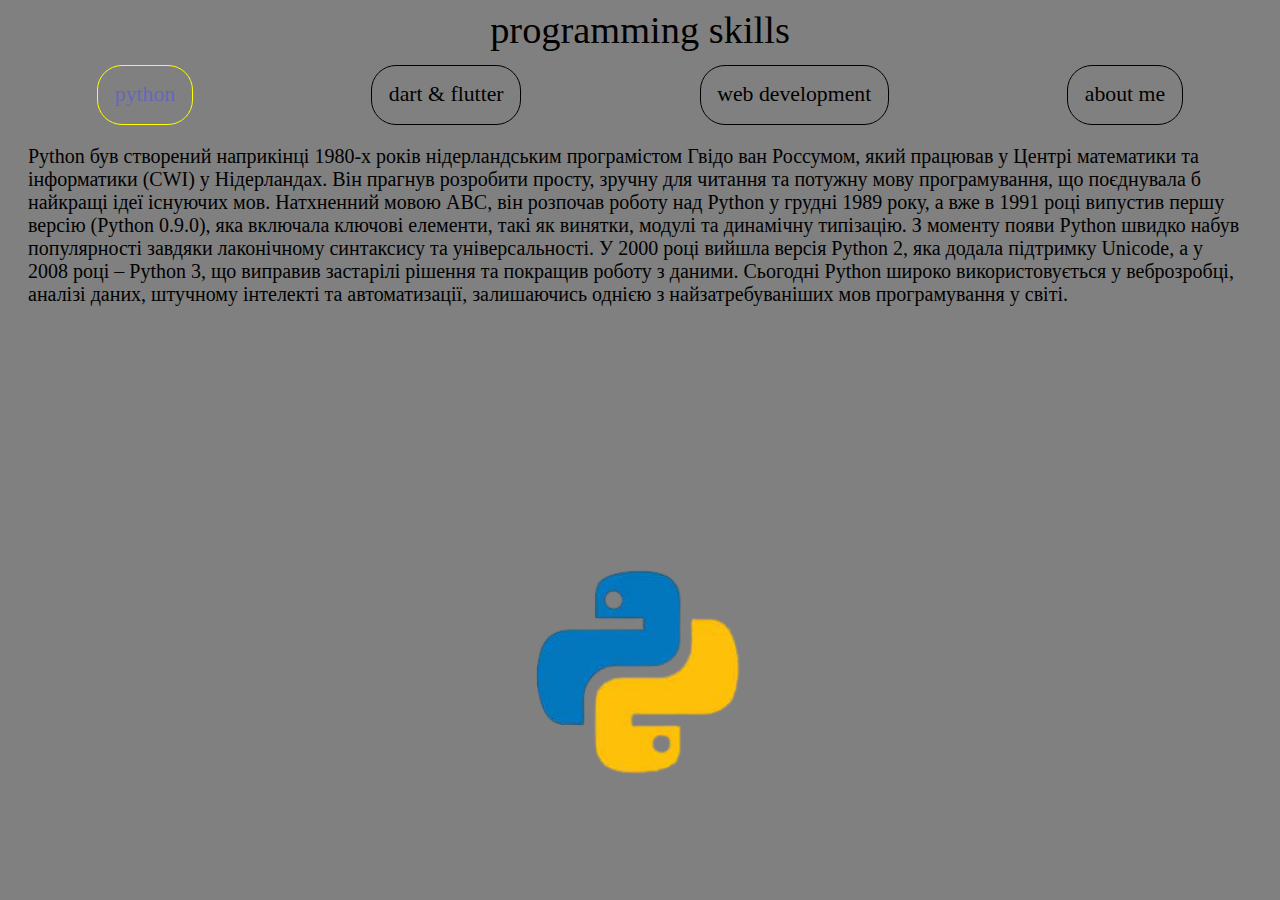
<file: index.html>
<!DOCTYPE html>
<html lang="en">
<head>
    <meta charset="UTF-8">
    <meta name="viewport" content="width=device-width, initial-scale=1.0">
    <title>my skills</title>
    <link rel="stylesheet" href="style.css">
</head>
<body>
    <div class="caption">programming skills</div>
    <div class="navigation">
        <div class="item_menu active">python</div>
        <div onclick="document.location.href='dart.html'" class="item_menu">dart & flutter</div>
        <div onclick="document.location.href='web.html'" class="item_menu">web development</div>
        <div onclick="document.location.href='about.html'" class="item_menu">about me</div>

    </div>
    <div class="main">
        <div class="description">
            Python був створений наприкінці 1980-х років нідерландським програмістом Гвідо ван Россумом, який працював у Центрі математики та інформатики (CWI) у Нідерландах. Він прагнув розробити просту, зручну для читання та потужну мову програмування, що поєднувала б найкращі ідеї існуючих мов. Натхненний мовою ABC, він розпочав роботу над Python у грудні 1989 року, а вже в 1991 році випустив першу версію (Python 0.9.0), яка включала ключові елементи, такі як винятки, модулі та динамічну типізацію.

З моменту появи Python швидко набув популярності завдяки лаконічному синтаксису та універсальності. У 2000 році вийшла версія Python 2, яка додала підтримку Unicode, а у 2008 році – Python 3, що виправив застарілі рішення та покращив роботу з даними. Сьогодні Python широко використовується у веброзробці, аналізі даних, штучному інтелекті та автоматизації, залишаючись однією з найзатребуваніших мов програмування у світі.
        </div>
        <div>
            <img src="python_ico_photo.png" alt="" class="Imgdesription">
        </div>
    </div>
</body>
</html>
</file>
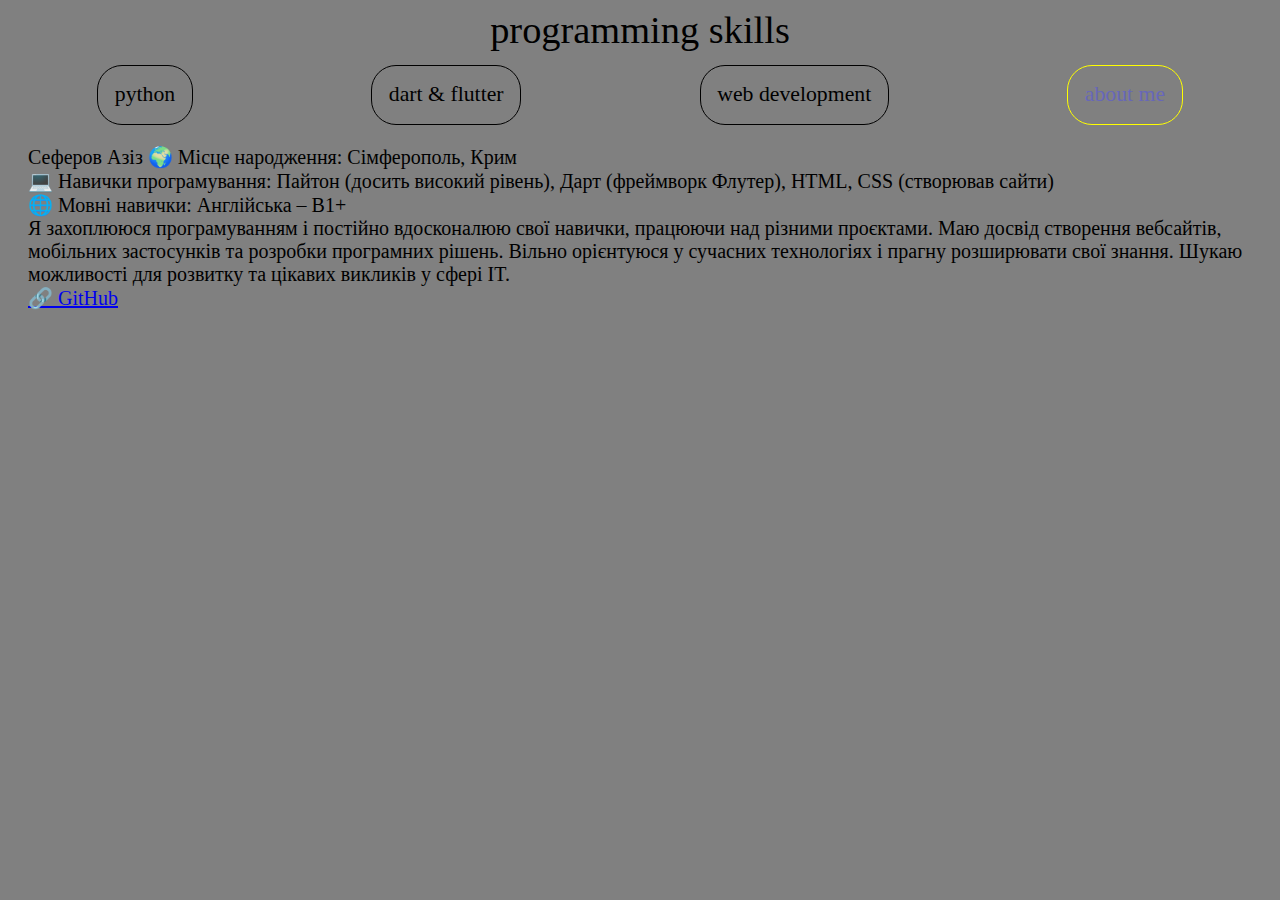
<file: about.html>
<!DOCTYPE html>
<html lang="en">
<head>
    <meta charset="UTF-8">
    <meta name="viewport" content="width=device-width, initial-scale=1.0">
    <title>my skills</title>
    <link rel="stylesheet" href="style.css">
</head>
<body>
    <div class="caption">programming skills</div>
    <div class="navigation">
        <div onclick="document.location.href='index.html'" class="item_menu ">python</div>
        <div onclick="document.location.href='dart.html'"
        class="item_menu ">dart & flutter</div>
        <div onclick="document.location.href='web.html'" class="item_menu">web development</div>
        <div class="item_menu active">about me</div>

    </div>
    <div class="main">
        <div class="description">
            Сеферов Азіз  
🌍 Місце народження: Сімферополь, Крим  <br>  
💻 Навички програмування: Пайтон (досить високий рівень), Дарт (фреймворк Флутер), HTML, CSS (створював сайти) <br> 
🌐 Мовні навички: Англійська – B1+<br>  

Я захоплююся програмуванням і постійно вдосконалюю свої навички, працюючи над різними проєктами. Маю досвід створення вебсайтів, мобільних застосунків та розробки програмних рішень. Вільно орієнтуюся у сучасних технологіях і прагну розширювати свої знання. Шукаю можливості для розвитку та цікавих викликів у сфері IT. <br>  

 <a href="https://github.com/Garrosh888" target="" title="мой гитхаб">🔗 GitHub</a>

        </div>
        <div>
        </div>
    </div>
</body>
</html>
</file>
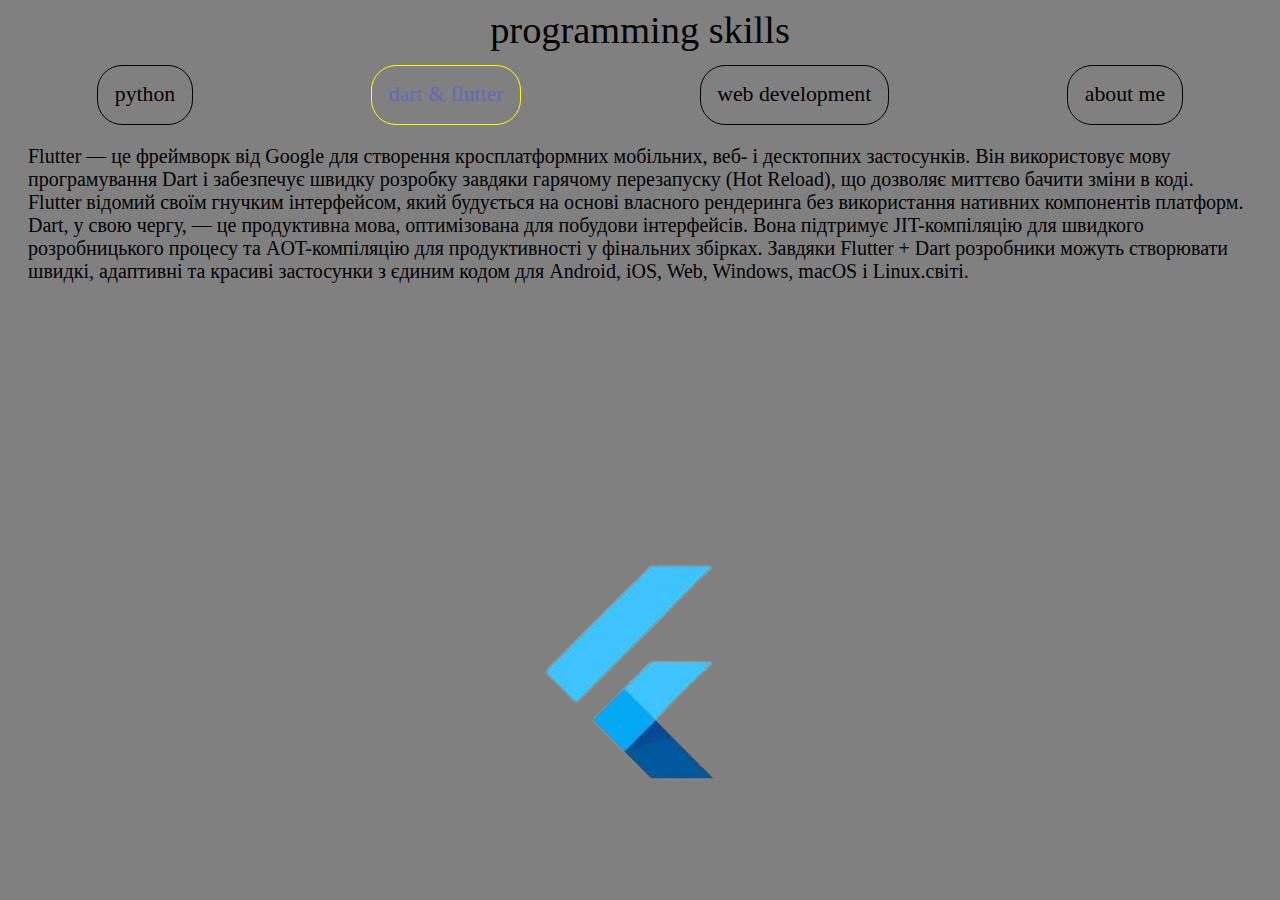
<file: dart.html>
<!DOCTYPE html>
<html lang="en">
<head>
    <meta charset="UTF-8">
    <meta name="viewport" content="width=device-width, initial-scale=1.0">
    <title>my skills</title>
    <link rel="stylesheet" href="style.css">
</head>
<body>
    <div class="caption">programming skills</div>
    <div class="navigation">
        <div onclick="document.location.href='index.html'" class="item_menu ">python</div>
        <div class="item_menu active">dart & flutter</div>
        <div onclick="document.location.href='web.html'" class="item_menu">web development</div>
        <div onclick="document.location.href='about.html'" class="item_menu">about me</div>
        

    </div>
    <div class="main">
        <div class="description">
            Flutter — це фреймворк від Google для створення кросплатформних мобільних, веб- і десктопних застосунків. Він використовує мову програмування Dart і забезпечує швидку розробку завдяки гарячому перезапуску (Hot Reload), що дозволяє миттєво бачити зміни в коді. Flutter відомий своїм гнучким інтерфейсом, який будується на основі власного рендеринга без використання нативних компонентів платформ.  

Dart, у свою чергу, — це продуктивна мова, оптимізована для побудови інтерфейсів. Вона підтримує JIT-компіляцію для швидкого розробницького процесу та AOT-компіляцію для продуктивності у фінальних збірках. Завдяки Flutter + Dart розробники можуть створювати швидкі, адаптивні та красиві застосунки з єдиним кодом для Android, iOS, Web, Windows, macOS і Linux.світі.
        </div>
        <div>
            <img src="flutter_photo.png" alt="" class="Imgdesription">
        </div>
    </div>
</body>
</html>
</file>
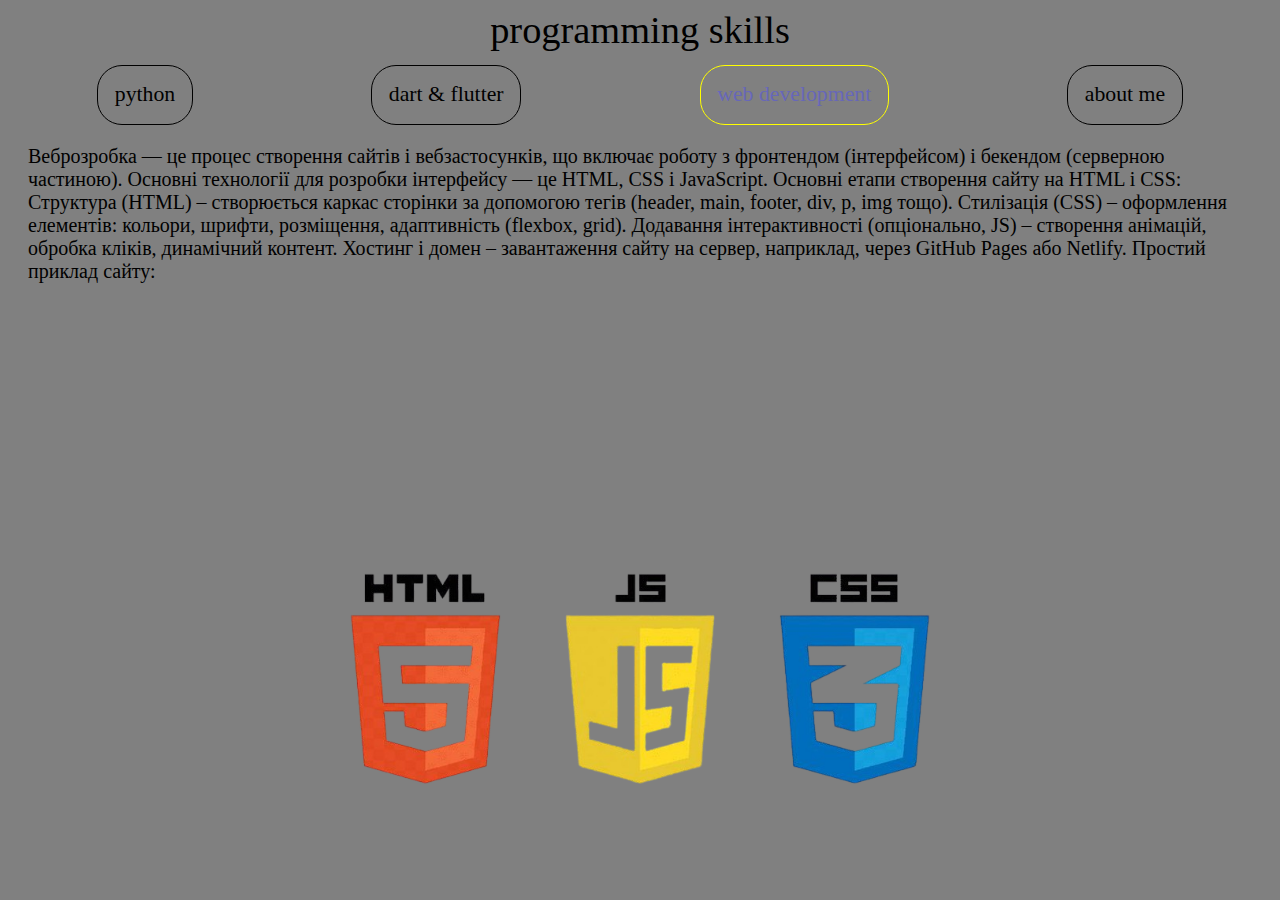
<file: web.html>
<!DOCTYPE html>
<html lang="en">
<head>
    <meta charset="UTF-8">
    <meta name="viewport" content="width=device-width, initial-scale=1.0">
    <title>my skills</title>
    <link rel="stylesheet" href="style.css">
</head>
<body>
    <div class="caption">programming skills</div>
    <div class="navigation">
        <div onclick="document.location.href='index.html'" class="item_menu ">python</div>
        <div onclick="document.location.href='dart.html'" class="item_menu ">dart & flutter</div>
        <div class="item_menu active">web development</div>
        <div onclick="document.location.href='about.html'" class="item_menu">about me</div>

    </div>
    <div class="main">
        <div class="description">
            Веброзробка — це процес створення сайтів і вебзастосунків, що включає роботу з фронтендом (інтерфейсом) і бекендом (серверною частиною). Основні технології для розробки інтерфейсу — це HTML, CSS і JavaScript.

Основні етапи створення сайту на HTML і CSS:
Структура (HTML) – створюється каркас сторінки за допомогою тегів (header, main, footer, div, p, img тощо).
Стилізація (CSS) – оформлення елементів: кольори, шрифти, розміщення, адаптивність (flexbox, grid).
Додавання інтерактивності (опціонально, JS) – створення анімацій, обробка кліків, динамічний контент.
Хостинг і домен – завантаження сайту на сервер, наприклад, через GitHub Pages або Netlify.
Простий приклад сайту:
        </div>
        <div>
            <img src="web_css_html_javaskript.png" alt="" class="Imgdesription Big_img">
        </div>
    </div>
</body>
</html>
</file>
<file: style.css>
body{
    background-color: grey ;
}

.caption{
    text-align: center;
    font-size: 3vw; 
}
.navigation{
    display: flex;
    justify-content: space-around;
    margin-top: 1vw;

}
.item_menu{
    font-size: 1.7vw;
    border: 1px solid black;
    padding: 1.3vw;/* внутрений отступ*/
    border-radius: 25px;
    transition: 0.3s;
    color: black;
}
.item_menu:hover{
    border: 1px solid yellow;
    color: rgb(103, 103, 185);
}
.active{
    border: 1px solid yellow;
    color: rgb(103, 103, 185);
}
.description{
    width:95vw;
    font-size: 20px;
    padding: 20px;
}
.Imgdesription{
    position: absolute;
    left: 40vw;
    bottom: 100px;
    width: 20vw;
}
.Big_img{
    width: 50vw;
    left: 25vw;
}
</file>
